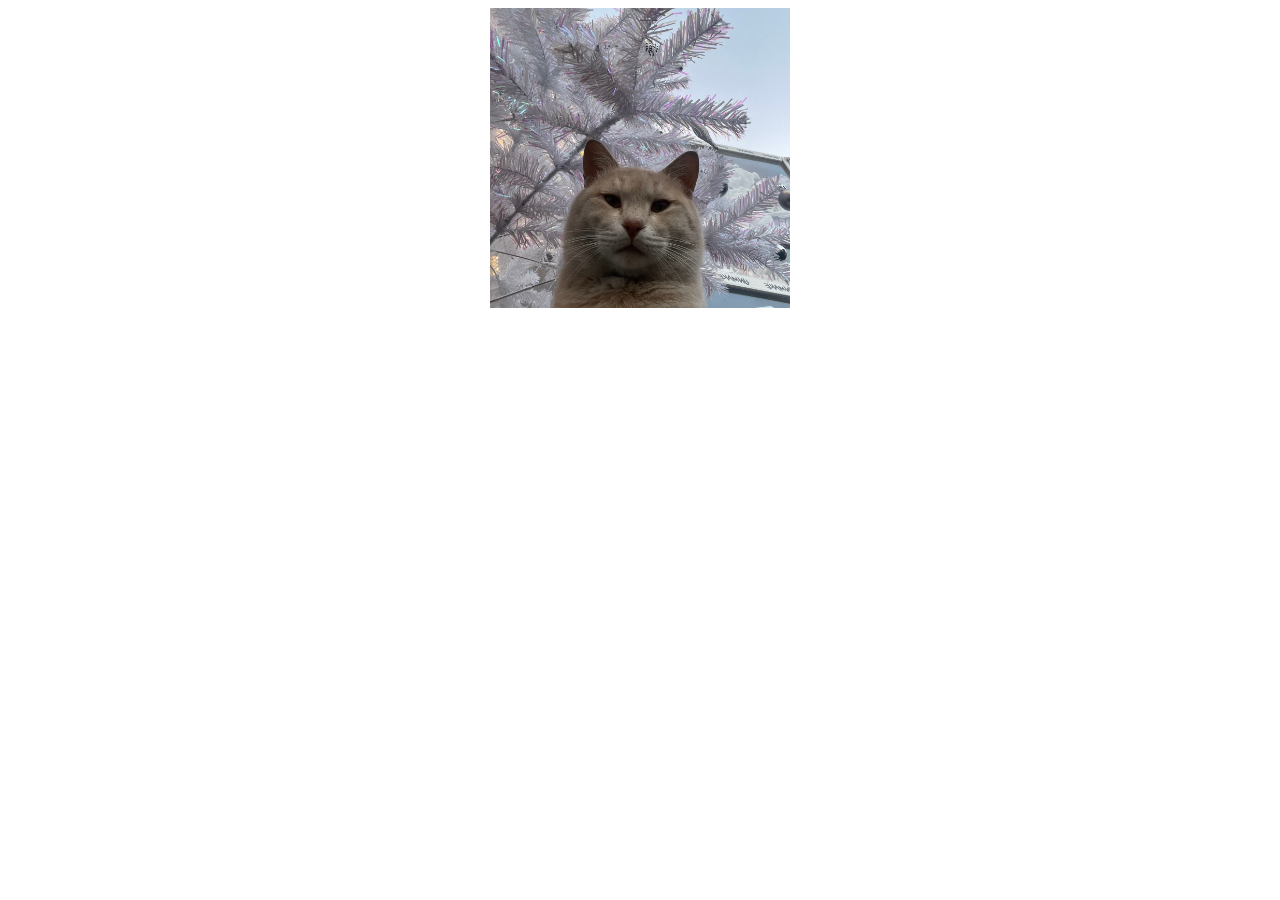
<file: AutoSlide/index.html>
<!DOCTYPE html>
<html lang="en">

<head>
    <meta charset="UTF-8">
    <meta http-equiv="X-UA-Compatible" content="IE=edge">
    <meta name="viewport" content="width=device-width, initial-scale=1.0">
    <title>Document</title>
    <link rel="stylesheet" href="style.css">
</head>

<body>

    <body>
        <div class="slideshow-container">
            <div class="mySlides fade">
                <img src="cat1.jpeg">
            </div>

            <div class="mySlides fade">
                <img src="cat2.jpeg">
            </div>

            <div class="mySlides fade">
                <img src="cat3.jpeg">
            </div>

            <div class="mySlides fade">
                <img src="cat4.jpeg">
            </div>
        </div>
        <script src="AutoSlide.js"></script>
    </body>
</body>

</html>
</file>
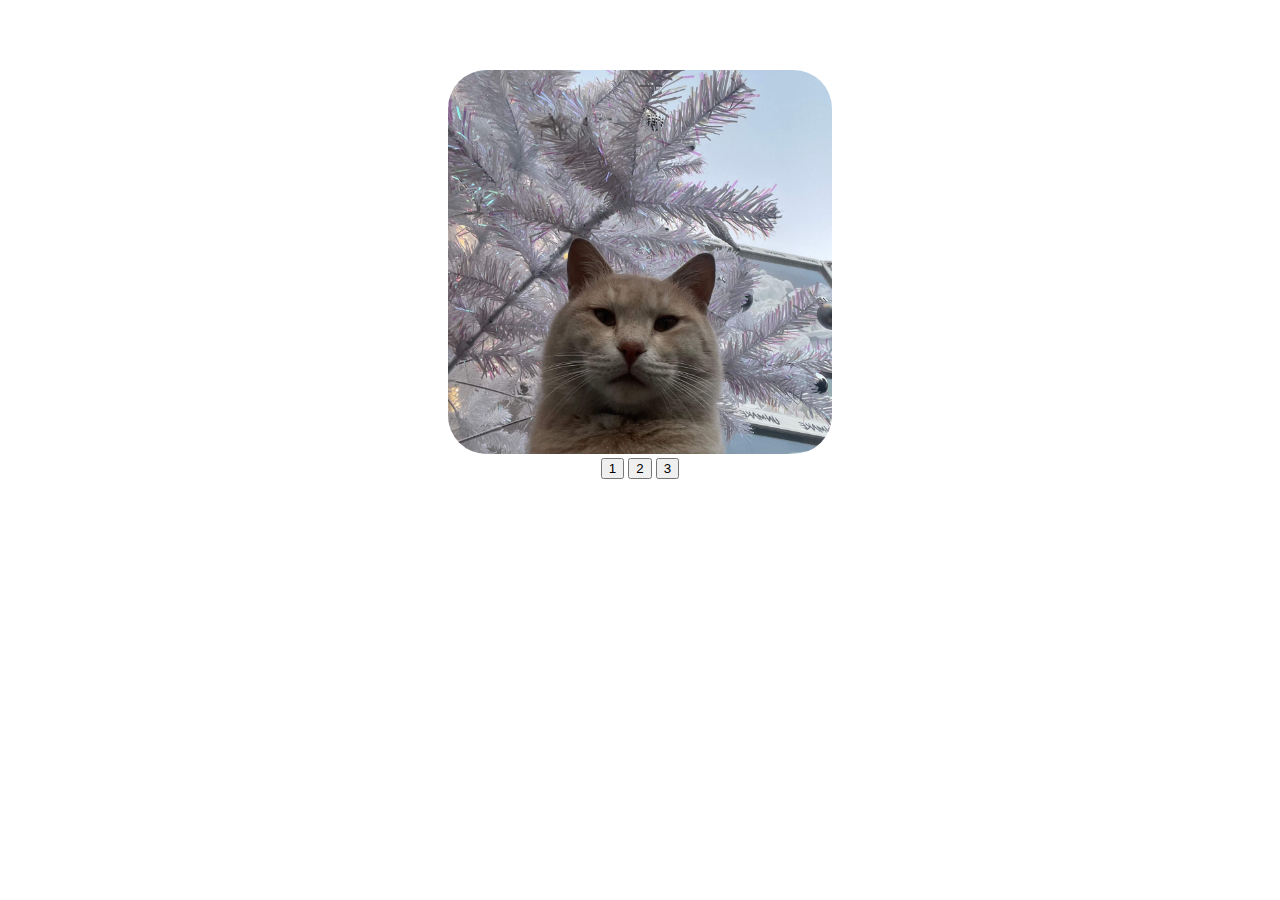
<file: ImgSlide/index.html>
<!DOCTYPE html>
<html lang="en">

<head>
    <meta charset="UTF-8">
    <meta http-equiv="X-UA-Compatible" content="IE=edge">
    <meta name="viewport" content="width=device-width, initial-scale=1.0">
    <title>Slide Img</title>
    <link href="style.css" rel="stylesheet">

</head>

<body style="margin: 0">
    <div style="overflow: hidden;">
        <div class="container">
            <div class="inner">
                <img src="cat1.jpeg">
            </div>
            <div class="inner">
                <img src="cat2.jpeg">
            </div>
            <div class="inner">
                <img src="cat3.jpeg">
            </div>
        </div>
    </div>

    <button class="button1">1</button>
    <button class="button2">2</button>
    <button class="button3">3</button>

    <script src="event.js"></script>
</body>

</html>
</file>
<file: AutoSlide/style.css>
.slideshow-container {
  max-width: 300px;
  position: relative;
  margin: auto;
}

.mySlides {
  display: none;
}

.mySlides img {
  width: 300px;
  height: 300px;
}

.fade {
  -webkit-animation-name: fade;
  -webkit-animation-duration: 1.5s;
  animation-name: fade;
  animation-duration: 1.5s;
}

@-webkit-keyframes fade {
  from {
    opacity: .4
  }

  to {
    opacity: 1
  }
}

@keyframes fade {
  from {
    opacity: .4
  }

  to {
    opacity: 1
  }
}
</file>
<file: ImgSlide/style.css>
body {
    text-align: center;
    padding-top: 70;
}

.container {
    width: 300vw;
    /* transform: translate(-100vw); */
    /* margin보다 애니매니션 넣었을 때 더 잘 이동함 */
    transition: transform 0.5s;

}

.inner {
    width: 100vw;
    float: left;
    margin-top: 70px;


}

.inner img {
    width: 30%;
    border-radius: 10%;

}
</file>
